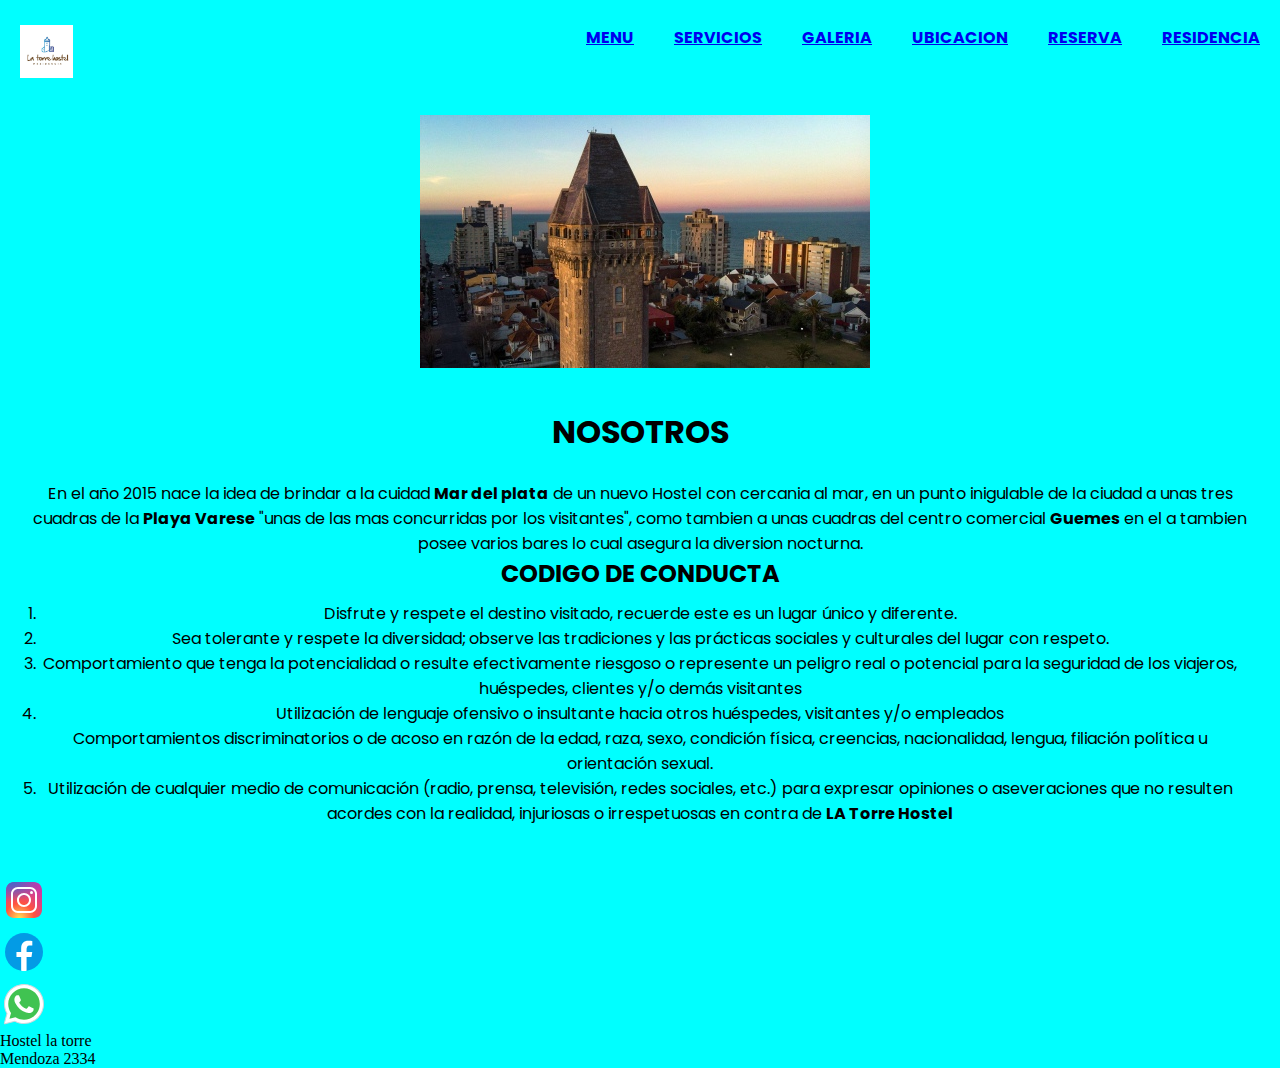
<file: index.html>
<!DOCTYPE html>
<html lang="en">
<head>
    <meta charset="UTF-8">
    <meta http-equiv="X-UA-Compatible" content="IE=edge">
    <meta name="viewport" content="width=device-width, initial-scale=1.0">
    <link rel="stylesheet" href="./style/style.css">
    <link href="https://cdn.jsdelivr.net/npm/bootstrap@5.0.2/dist/css/bootstrap.min.css" rel="stylesheet" integrity="sha384-EVSTQN3/azprG1Anm3QDgpJLIm9Nao0Yz1ztcQTwFspd3yD65VohhpuuCOmLASjC" crossorigin="anonymous">
    <title>Hostel La Torre</title>
</head>
<body>
    <header><!--barra de navegacion-->
        
        <nav>            
            <ul class="ul">                
                <li class="li">
                    <a href="./index.html"><img  src="./img/fondo/latorrehostel.jpg" alt="icono" width="10%"></a></li>
                    
                <li class="li">
                    <a href="./index.html">MENU</a>
                </li>
                <li class="li">
                    <a href="./pages/servicios.html">SERVICIOS</a>
                </li>
                <li class="li">
                    <a href="./pages/galeria.html">GALERIA</a>
                </li>
                <li class="li">
                    <a href="./pages/ubicacion.html">UBICACION</a>
                </li>
                <li class="li">
                    <a href="./pages/reserva.html">RESERVA</a>
                </li>
                <li class="li">
                    <a href="./pages/residencia.html">RESIDENCIA</a>
                </li>
                
            </ul>
        </nav>
    </header>
    <!--imagen de portada-->
    
<main>
    <div class="fondo">
        <img src="./img/fondo/fondo1.jpg" alt="la torre Hostel">   
    </div>
    <!--introduccion-->
    <section class="section2" >
        <h1>NOSOTROS</h1><br>
        <p>
            En el año 2015 nace la idea de brindar a la cuidad <b>Mar del plata</b> de  un nuevo Hostel con cercania al mar, en un punto inigulable de la ciudad a unas tres cuadras de la <b>Playa Varese</b> "unas de las mas concurridas por los visitantes", como tambien a unas cuadras del centro comercial <b>Guemes</b> en el a tambien posee varios bares lo cual asegura la diversion nocturna. 
        </p>
        <!--codigo de conducta-->
            <h2>CODIGO DE CONDUCTA</h2>      
                <ol> <!--lista del codigo de conducta-->
                    <div class="lista">
                    <li>
                        Disfrute y respete el destino visitado, recuerde este es un lugar único y diferente.
                    </li>
                    <li>
                        Sea tolerante y respete la diversidad; observe las tradiciones y las prácticas sociales y culturales del lugar con respeto.
                    </li>
                    <li>
                        Comportamiento que tenga la potencialidad o resulte efectivamente riesgoso o represente un peligro real o potencial para la seguridad de los viajeros, huéspedes, clientes y/o demás visitantes
                    </li>
                    <li>
                        Utilización de lenguaje ofensivo o insultante hacia otros huéspedes, visitantes y/o empleados
                    </li>
                        Comportamientos discriminatorios o de acoso en razón de la edad, raza, sexo, condición física, creencias, nacionalidad, lengua, filiación política u orientación sexual.
                    <li>
                        Utilización de cualquier medio de comunicación (radio, prensa, televisión, redes sociales, etc.) para expresar opiniones o aseveraciones que no resulten acordes con la realidad, injuriosas o irrespetuosas en contra de <b>LA Torre Hostel</b>
                    </li>
                </div>
                </ol>
    </section>
</main>

    <footer>      <!--footer--> 
        <div class="container-fluid">
            <div class="col mt-5 p-10">
                    
                    <div class="row-xs-12 row-md-8 row-lg-6">
                        <a target="_blank" href="https://www.instagram.com/casa_la_torre_mdp/?next=%2F">
                            <img src="./img/fondo/iconos/icons8-instagram.svg" alt="icono instagram"></a>   
                    </div>
                    <div class="row-xs-12 row-md-6 row-lg-3">
                        <a target="_blank"href="https://www.facebook.com/Latorremardelplata?paipv=0&eav=Afb8zsIfS1-5_x5h6Wieg5LSdOby6JA72LX4Ff8fGbTlFO50txLjLBIxqN9G900y6xI"><img src="./img/fondo/iconos/icons8-facebook-nuevo.svg" alt="logo facebook"></a>  
                    </div>
                    <div class="row-xs-12 row-md-6 row-lg-3">
                        <a target="_blank" href="https://api.whatsapp.com/send?phone=2236010944"> <img src="./img/fondo/iconos/icons8-whatsapp.svg" alt="whatsapp"></a>
                    </div>
                    <div class="row-xs-12 row-md-6 row-lg-3">
                        <p class="h4">Hostel la torre</p>
                        <p class="text-secundary">Mendoza 2334</p>
                    </div>
                </div>
        </div>
            
    </footer>
    <script src="https://cdn.jsdelivr.net/npm/bootstrap@5.0.2/dist/js/bootstrap.bundle.min.js" integrity="sha384-MrcW6ZMFYlzcLA8Nl+NtUVF0sA7MsXsP1UyJoMp4YLEuNSfAP+JcXn/tWtIaxVXM" crossorigin="anonymous"></script>
</body>
</html>
</file>
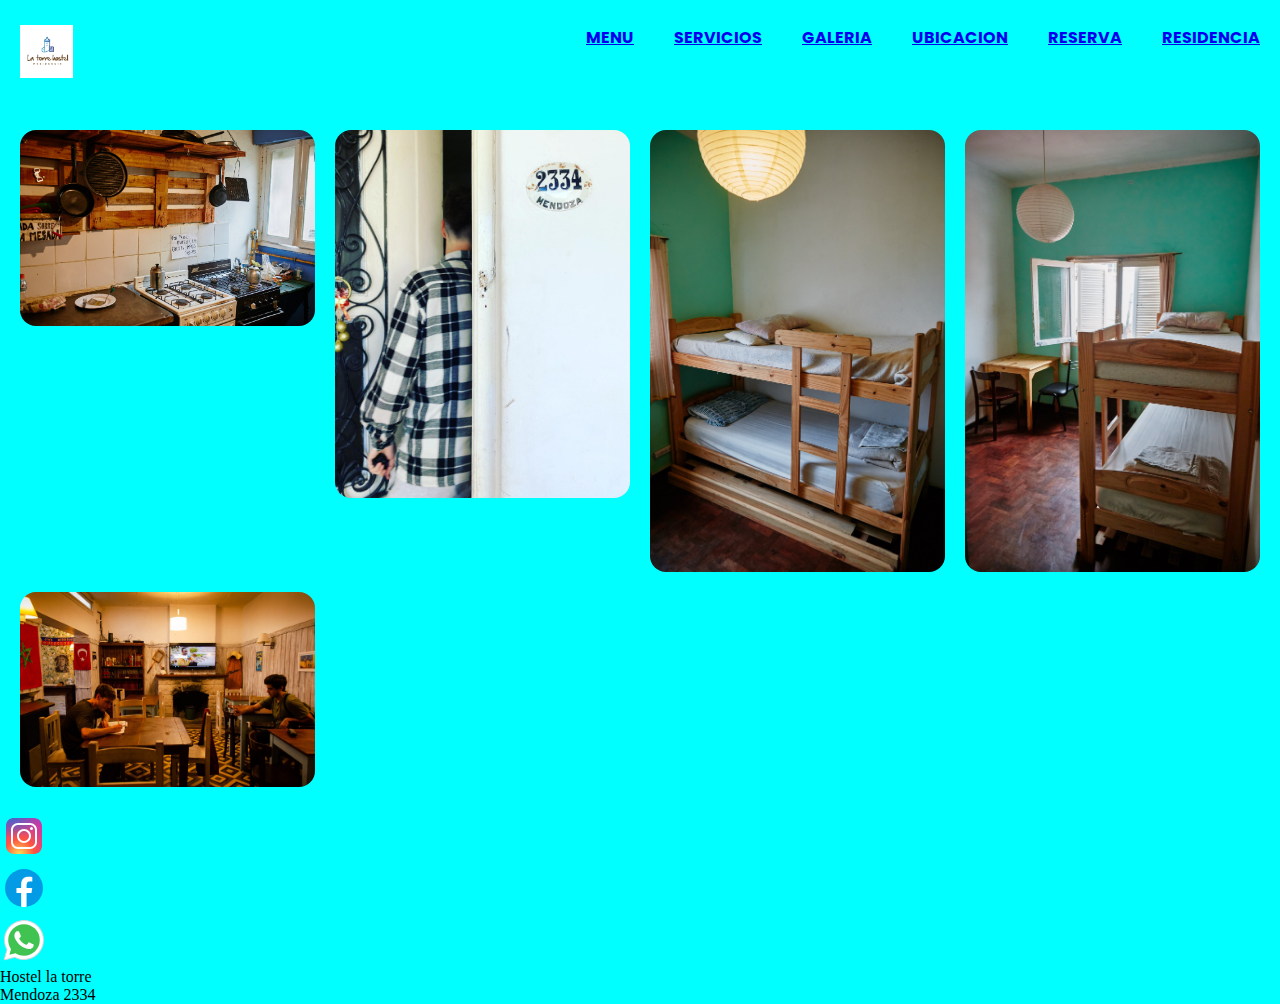
<file: pages/galeria.html>
<!DOCTYPE html>
<html lang="en">
<head>
    <meta charset="UTF-8">
    <meta http-equiv="X-UA-Compatible" content="IE=edge">
    <meta name="viewport" content="width=device-width, initial-scale=1.0">
    <link rel="stylesheet" href="../style/style.css">
    <link href="https://cdn.jsdelivr.net/npm/bootstrap@5.0.2/dist/css/bootstrap.min.css" rel="stylesheet" integrity="sha384-EVSTQN3/azprG1Anm3QDgpJLIm9Nao0Yz1ztcQTwFspd3yD65VohhpuuCOmLASjC" crossorigin="anonymous">

    <title>Galeria</title>
</head>
<body>
    <header>
        <nav>
        <ul class="ul">                
                        <li class="li">
                            <a href="../index.html"><img src="../img/fondo/latorrehostel.jpg" alt="icono" width="10%"></a></li>
                            
                        <li class="li">
                            <a href="../index.html">MENU</a>
                        </li>
                        <li class="li">
                            <a href="./servicios.html">SERVICIOS</a>
                        </li>
                        <li class="li">
                            <a href="./galeria.html">GALERIA</a>
                        </li>
                        <li class="li">
                            <a href="./ubicacion.html">UBICACION</a>
                        </li>
                        <li class="li">
                            <a href="./reserva.html">RESERVA</a>
                        </li>
                        <li class="li">
                            <a href="./residencia.html">RESIDENCIA</a>
                        </li>
                    </ul>
        </nav>
    </header>
<main>
    <div class="galeria">
        <div class="gridGaleria ancho">
            <img src="../img/habitaciones/cocina2.jpg" alt="COCINA"></div>
        <div class="gridGaleria alto">
            <img src="../img/habitaciones/entrada.jpg" alt="entrada"></div>
        <div class="gridGaleria ancho">
            <img src="../img/habitaciones/habitacion1.jpg" alt="habitacion1"></div>
        <div class="gridGaleria alto">
            <img src="../img/habitaciones/habitacion4.jpg" alt="habitacion2"></div>
        <div class="gridGaleria ancho">
            <img src="../img/habitaciones/salon 1.jpg" alt="salon"></div>
    </div>
</main>
    <footer> 
        <div class="container-fluid">
            <div class="col mt-5 p-10 ">
                    
                    <div class="row-xs-12 row-md-8 row-lg-6">
                        <a target="_blank" href="https://www.instagram.com/casa_la_torre_mdp/?next=%2F">
                            <img src="../img/fondo/iconos/icons8-instagram.svg" alt="icono instagram"></a>   
                    </div>
                    <div class="row-xs-12 row-md-6 row-lg-3">
                        <a target="_blank"href="https://www.facebook.com/Latorremardelplata?paipv=0&eav=Afb8zsIfS1-5_x5h6Wieg5LSdOby6JA72LX4Ff8fGbTlFO50txLjLBIxqN9G900y6xI"><img src="../img/fondo/iconos/icons8-facebook-nuevo.svg" alt="logo facebook"></a>  
                    </div>
                    <div class="row-xs-12 row-md-6 row-lg-3">
                        <a target="_blank" href="https://api.whatsapp.com/send?phone=2236010944"> <img src="../img/fondo/iconos/icons8-whatsapp.svg" alt="whatsapp"></a>
                    </div>
                    <div class="row-xs-12 row-md-6 row-lg-3">
                        <p class="h4">Hostel la torre</p>
                        <p class="text-secundary">Mendoza 2334</p>
                    </div>
                </div>
        </div>
    </footer> 
   <!--footer <script src="https://cdn.jsdelivr.net/npm/bootstrap@5.0.2/dist/js/bootstrap.bundle.min.js" integrity="sha384-MrcW6ZMFYlzcLA8Nl+NtUVF0sA7MsXsP1UyJoMp4YLEuNSfAP+JcXn/tWtIaxVXM" crossorigin="anonymous"></script>-->
</body>    
</html>
</file>
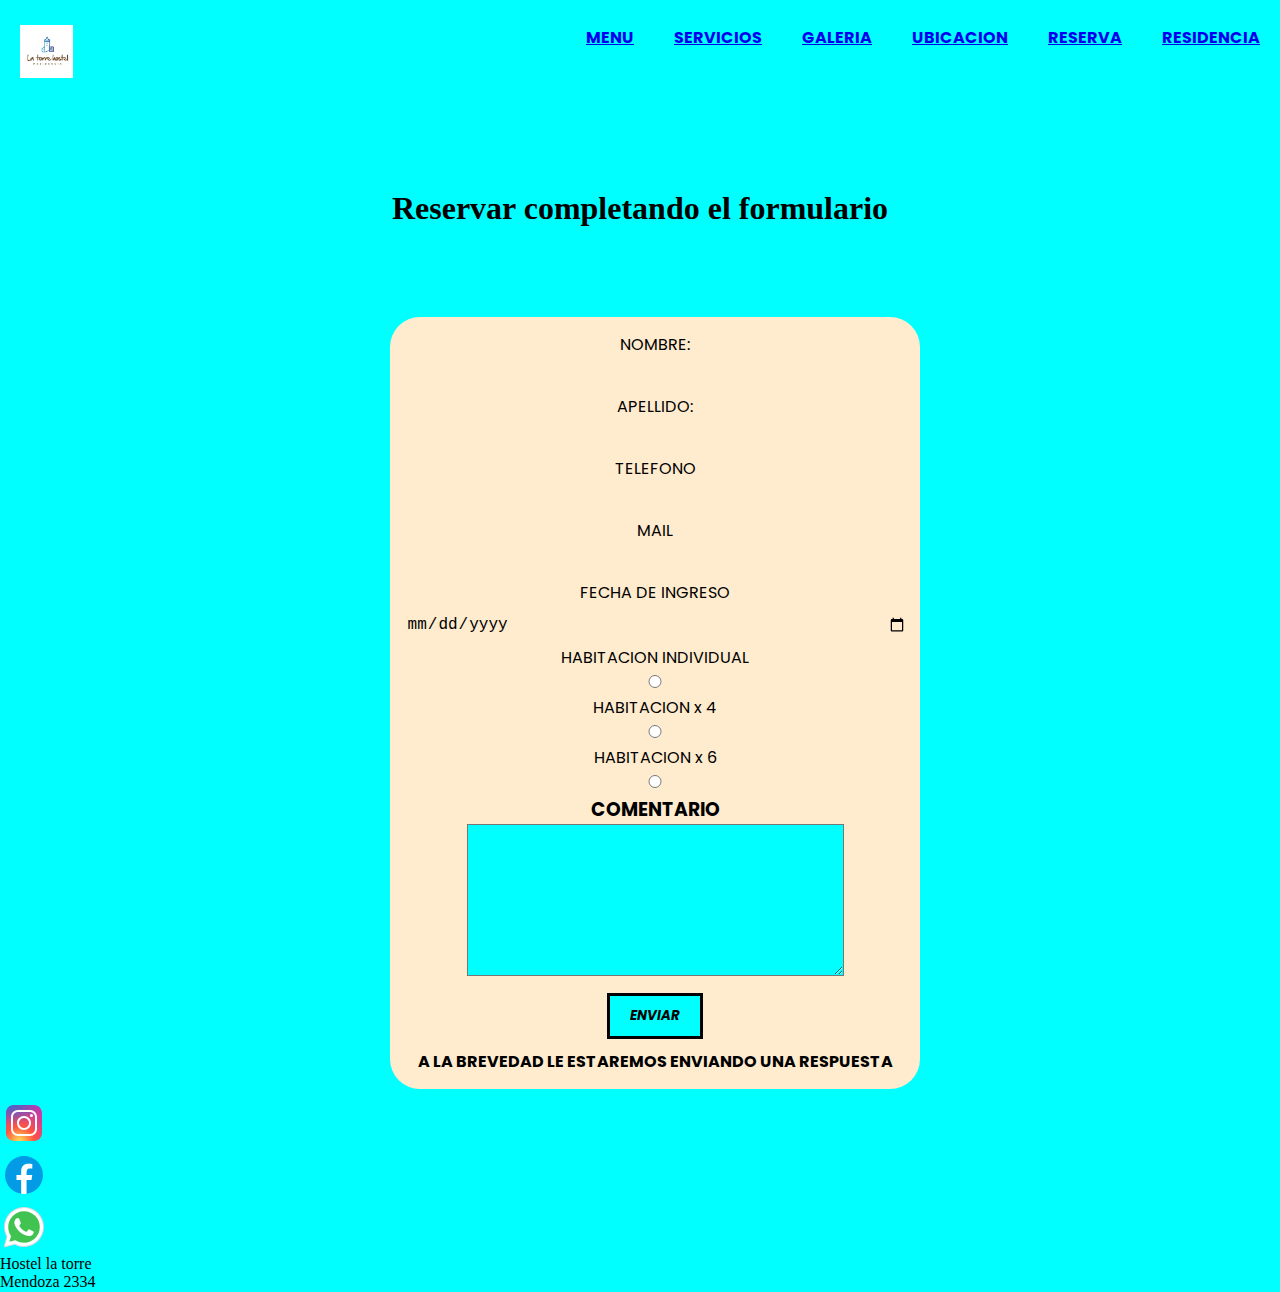
<file: pages/reserva.html>
<!DOCTYPE html>
<html lang="en">
<head>
    <meta charset="UTF-8">
    <meta http-equiv="X-UA-Compatible" content="IE=edge">
    <meta name="viewport" content="width=device-width, initial-scale=1.0">
    <link rel="stylesheet" href="../style/style.css">
    <link href="https://cdn.jsdelivr.net/npm/bootstrap@5.0.2/dist/css/bootstrap.min.css" rel="stylesheet" integrity="sha384-EVSTQN3/azprG1Anm3QDgpJLIm9Nao0Yz1ztcQTwFspd3yD65VohhpuuCOmLASjC" crossorigin="anonymous">

    <title>RESERVA</title>
</head>
<body>
    
<header> <!--barra de navegacion-->
        <nav>
        <ul class="ul">                
                    <li class="li">
                        <a href="../index.html"><img  src="../img/fondo/latorrehostel.jpg" alt="icono" width="10%"></a></li>         
                        <li class="li">
                        <a href="../index.html">MENU</a>
                    </li>
                    <li class="li">
                        <a href="./servicios.html">SERVICIOS</a>
                    </li>
                    <li class="li">
                        <a href="./galeria.html">GALERIA</a>
                    </li>
                    <li class="li">
                        <a href="./ubicacion.html">UBICACION</a>
                    </li>
                    <li class="li">
                        <a href="./reserva.html">RESERVA</a>
                    </li>
                    <li class="li">
                        <a href="./residencia.html">RESIDENCIA</a>
                    </li>
            </ul>
        </nav>
    </header>
</main> <!--formulario de reserva-->
<h1 class="h1"> Reservar completando el formulario</h1>
    <form class="formulario">
        <label for="name" class="label">NOMBRE:</label>
        <input type="text" id="name" name="name" class="input">
        <label for="lname" class="label">APELLIDO:</label>
        <input type="text" id="lname" name="lname" class="input">
        <label for="number" class="label">TELEFONO</label> 
        <input type="number" id="number" name="number" class="input">
        <label for="mail" class="label">MAIL</label>
        <input type="email" name="mail" id="mail" class="input">
        <label for="date" class="label">FECHA DE INGRESO</label>
        <input type="date" id="date" date="date" class="input"></input>
        <label for="radio" class="label">HABITACION INDIVIDUAL</label>
        <input type="radio" name="HABITACION" id="HABITACION" class="input">
        <label for="radio" class="label">HABITACION x 4</label>
        <input type="radio" name="HABITACION" id="HABITACION" class="input">
        <label for="radio" class="label">HABITACION x 6</label>
        <input type="radio" name="HABITACION" id="HABITACION" class="input">
    <h3 class="h3">COMENTARIO</h3>
        <label for="text" class="label"></label>
        
        <textarea  name="text" id="text" cols="45" rows="10"></textarea><br>
        <button type="submit" value="submit">ENVIAR</button>
        <h4 class="h3"> A LA BREVEDAD LE ESTAREMOS ENVIANDO UNA RESPUESTA</h4> 
    </form>
    
    <!--redes-->
<footer> 
    <div class="container-fluid">
        <div class="col p-10 mt-5">
                
                <div class="row-xs-12 row-md-8 row-lg-6">
                    <a target="_blank" href="https://www.instagram.com/casa_la_torre_mdp/?next=%2F">
                        <img src="../img/fondo/iconos/icons8-instagram.svg" alt="icono instagram"></a>   
                </div>
                <div class="row-xs-12 row-md-6 row-lg-3">
                    <a target="_blank"href="https://www.facebook.com/Latorremardelplata?paipv=0&eav=Afb8zsIfS1-5_x5h6Wieg5LSdOby6JA72LX4Ff8fGbTlFO50txLjLBIxqN9G900y6xI"><img src="../img/fondo/iconos/icons8-facebook-nuevo.svg" alt="logo facebook"></a>  
                </div>
                <div class="row-xs-12 row-md-6 row-lg-3">
                    <a target="_blank" href="https://api.whatsapp.com/send?phone=2236010944"> <img src="../img/fondo/iconos/icons8-whatsapp.svg" alt="whatsapp"></a>
                </div>
                <div class="row-xs-12 row-md-6 row-lg-3">
                    <p class="h4">Hostel la torre</p>
                    <p class="text-secundary">Mendoza 2334</p>
                </div>
            </div>
    </div>
</footer> 
<script src="https://cdn.jsdelivr.net/npm/bootstrap@5.0.2/dist/js/bootstrap.bundle.min.js" integrity="sha384-MrcW6ZMFYlzcLA8Nl+NtUVF0sA7MsXsP1UyJoMp4YLEuNSfAP+JcXn/tWtIaxVXM" crossorigin="anonymous"></script>
</body>      
</html>
</file>
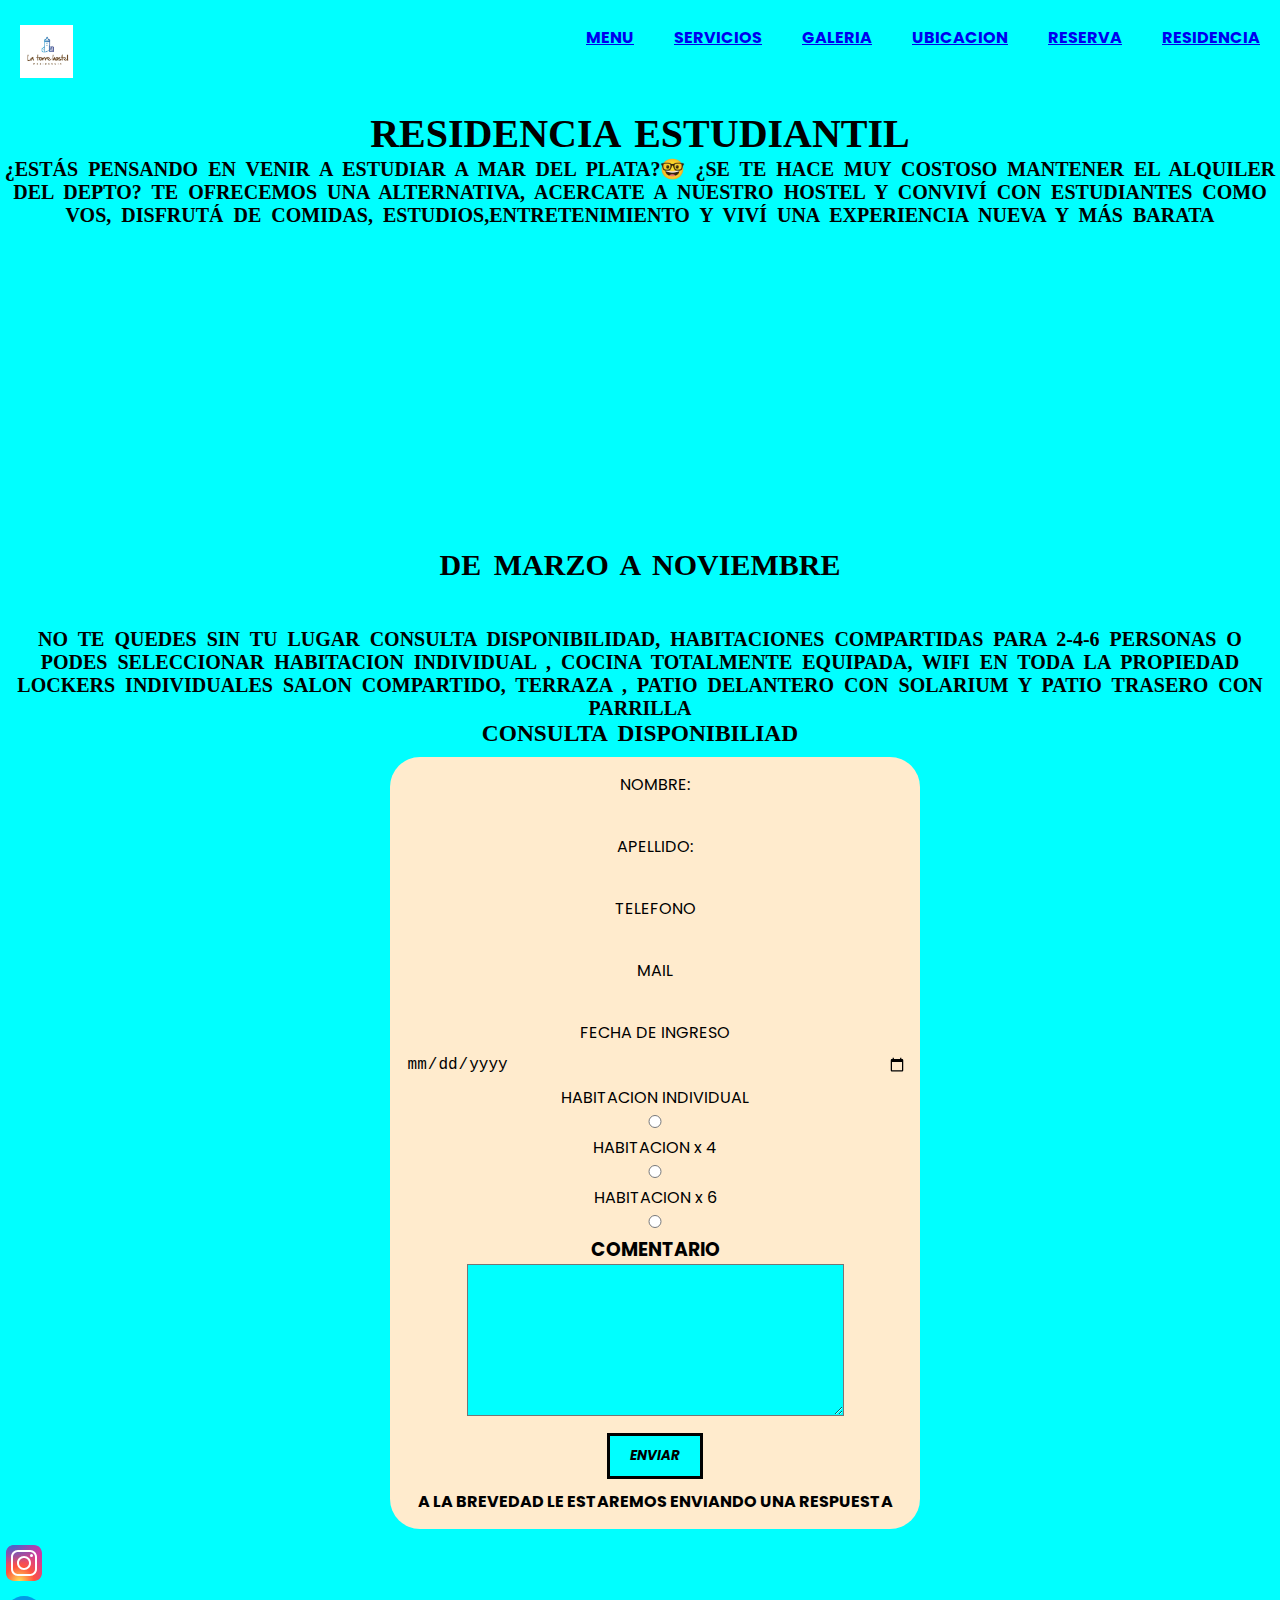
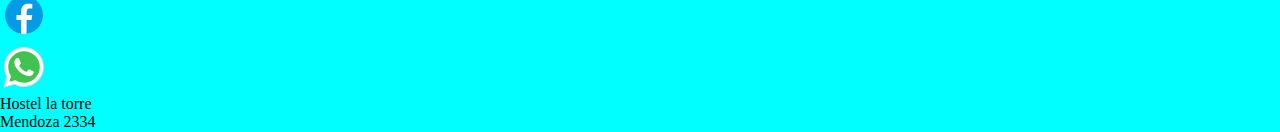
<file: pages/residencia.html>
<!DOCTYPE html>
<html lang="en">
<head>
    <meta charset="UTF-8">
    <meta http-equiv="X-UA-Compatible" content="IE=edge">
    <meta name="viewport" content="width=re, initial-scale=1.0">
    <link rel="stylesheet" href="../style/style.css">
    <link href="https://cdn.jsdelivr.net/npm/bootstrap@5.0.2/dist/css/bootstrap.min.css" rel="stylesheet" integrity="sha384-EVSTQN3/azprG1Anm3QDgpJLIm9Nao0Yz1ztcQTwFspd3yD65VohhpuuCOmLASjC" crossorigin="anonymous">

    <title>RESIDENCIA</title>
</head>
<body>
    
<header>
    <nav>
        <ul class="ul">                
                    <li class="li">
                        <a href="../index.html"><img  src="../img/fondo/latorrehostel.jpg" alt="icono" width="10%"></a></li>
                        
                    <li class="li">
                        <a href="../index.html">MENU</a>
                    </li>
                    <li class="li">
                        <a href="./servicios.html">SERVICIOS</a>
                    </li>
                    <li class="li">
                        <a href="./galeria.html">GALERIA</a>
                    </li>
                    <li class="li">
                        <a href="./ubicacion.html">UBICACION</a>
                    </li>
                    <li class="li">
                        <a href="./reserva.html">RESERVA</a>
                    </li>
                    <li class="li">
                        <a href="./residencia.html">RESIDENCIA</a>
                    </li>
            </ul>
        </nav>
    </header>
<main>
    
        <section class="section">
        <H1>RESIDENCIA ESTUDIANTIL</H1>
        <P>
            ¿Estás pensando en venir a estudiar a Mar del Plata?🤓 ¿Se te hace muy costoso mantener el alquiler del depto? Te ofrecemos una alternativa, acercate a nuestro hostel y conviví con estudiantes como vos, disfrutá de comidas, estudios,entretenimiento y viví una experiencia nueva y más barata
        </P>
        </section> 
    <div class="video">  
            <a href="https://www.youtube.com/watch?v=Sebtily7V50"><iframe width="560" height="315" src="https://www.youtube-nocookie.com/embed/Sebtily7V50" title="YouTube video player" frameborder="0" allow="accelerometer; autoplay; clipboard-write; encrypted-media; gyroscope; picture-in-picture; web-share" allowfullscreen></iframe>
                </a>
    </div>  
        <section class="section">  
        <H2>DE MARZO A NOVIEMBRE</H2><BR></BR>
        <p>NO TE QUEDES SIN TU LUGAR CONSULTA DISPONIBILIDAD, HABITACIONES COMPARTIDAS PARA 2-4-6 PERSONAS O PODES SELECCIONAR HABITACION INDIVIDUAL , COCINA TOTALMENTE EQUIPADA, WIFI EN TODA LA PROPIEDAD LOCKERS INDIVIDUALES SALON COMPARTIDO, TERRAZA , PATIO DELANTERO CON SOLARIUM Y PATIO TRASERO CON PARRILLA</p>
    <h3>CONSULTA DISPONIBILIAD</h3>
    </section> 
    <!--formulario de consulta de reserva-->
        <form class="formulario">
            <label for="name" class="label">NOMBRE:</label>
            <input type="text" id="name" name="name" class="input">
            <label for="lname" class="label">APELLIDO:</label>
            <input type="text" id="lname" name="lname" class="input">
            <label for="number" class="label">TELEFONO</label> 
            <input type="number" id="number" name="number" class="input">
            <label for="mail" class="label">MAIL</label>
            <input type="email" name="mail" id="mail" class="input" required>
            <label for="date" class="label">FECHA DE INGRESO</label>
            <input type="date" id="date" name="date" class="input"></input>
            <label for="radio" class="label">HABITACION INDIVIDUAL</label>
            <input type="radio" name="HABITACION" id="HABITACION" class="input">
            <label for="radio" class="label">HABITACION x 4</label>
            <input type="radio" name="HABITACION" id="HABITACION" class="input">
            <label for="radio" class="label">HABITACION x 6</label>
            <input type="radio" name="HABITACION" id="HABITACION" class="input">
            <h3 class="h3">COMENTARIO</h3>
            <label for="text"       class="label"></label>
            <textarea  name="text" id="text" cols="45" rows="10"></textarea>
            <button type="submit" value="submit">ENVIAR</button>
            <h4 class="h3"> A LA BREVEDAD LE ESTAREMOS ENVIANDO UNA RESPUESTA</h4> 
        </form>
</main>

<footer> 
    <div class="container-fluid">
        <div class="col p-10 mt-5">
                
                <div class="row-xs-12 row-md-8 row-lg-6">
                    <a target="_blank" href="https://www.instagram.com/casa_la_torre_mdp/?next=%2F">
                        <img src="../img/fondo/iconos/icons8-instagram.svg" alt="icono instagram"></a>   
                </div>
                <div class="row-xs-12 row-md-6 row-lg-3">
                    <a target="_blank"href="https://www.facebook.com/Latorremardelplata?paipv=0&eav=Afb8zsIfS1-5_x5h6Wieg5LSdOby6JA72LX4Ff8fGbTlFO50txLjLBIxqN9G900y6xI"><img src="../img/fondo/iconos/icons8-facebook-nuevo.svg" alt="logo facebook"></a>  
                </div>
                <div class="row-xs-12 row-md-6 row-lg-3">
                    <a target="_blank" href="https://api.whatsapp.com/send?phone=2236010944"> <img src="../img/fondo/iconos/icons8-whatsapp.svg" alt="whatsapp"></a>
                </div>
                <div class="row-xs-12 row-md-6 row-lg-3">
                    <p class="h4">Hostel la torre</p>
                    <p class="text-secundary">Mendoza 2334</p>
                </div>
            </div>
    </div>
</footer>
<script src="https://cdn.jsdelivr.net/npm/bootstrap@5.0.2/dist/js/bootstrap.bundle.min.js" integrity="sha384-MrcW6ZMFYlzcLA8Nl+NtUVF0sA7MsXsP1UyJoMp4YLEuNSfAP+JcXn/tWtIaxVXM" crossorigin="anonymous"></script>
</body>
</html>
</file>
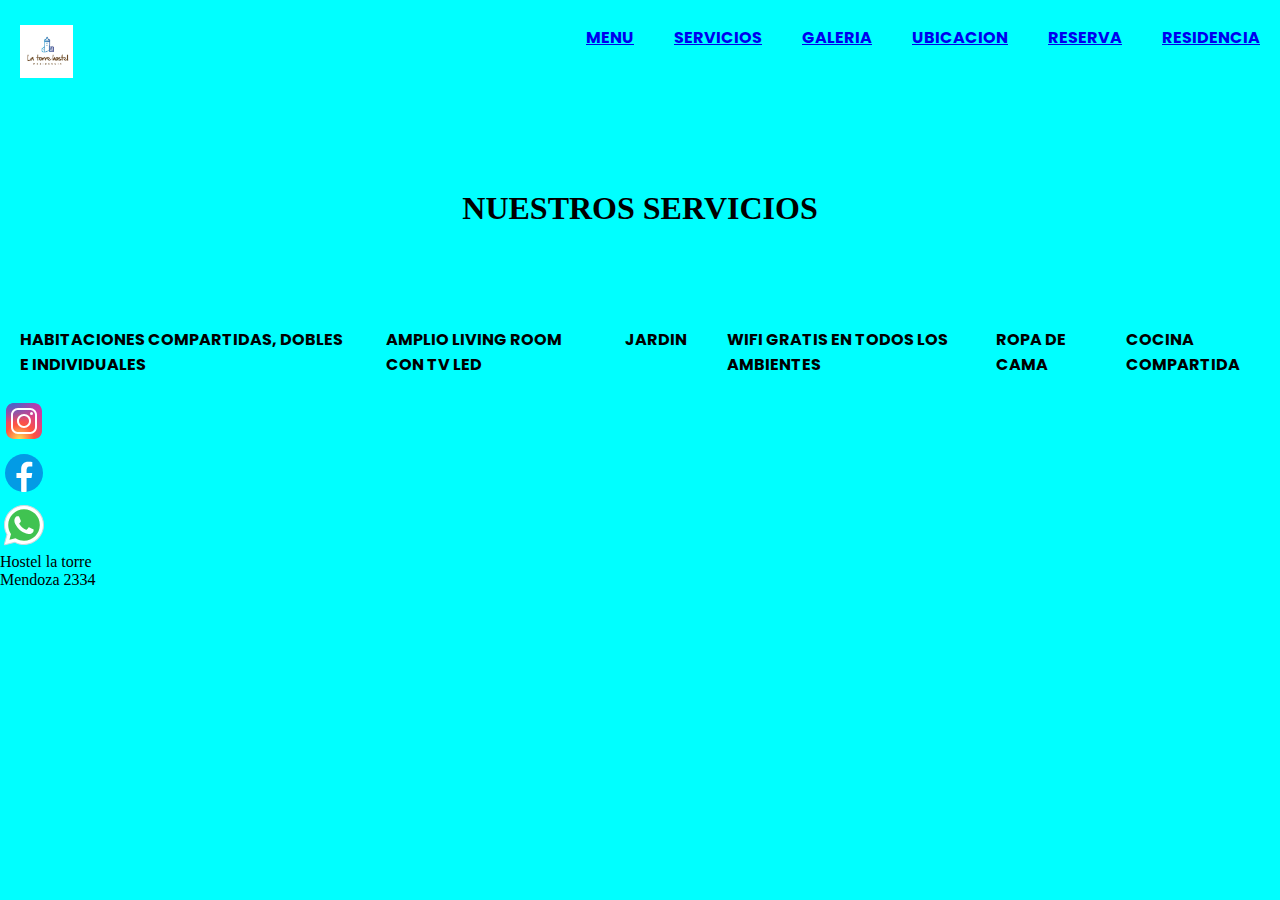
<file: pages/servicios.html>
<!DOCTYPE html>
<html lang="en">
<head>
    <meta charset="UTF-8">
    <meta http-equiv="X-UA-Compatible" content="IE=edge">
    <meta name="viewport" content="width=device-width, initial-scale=1.0">
    <link rel="stylesheet" href="../style/style.css">
    <link href="https://cdn.jsdelivr.net/npm/bootstrap@5.0.2/dist/css/bootstrap.min.css" rel="stylesheet" integrity="sha384-EVSTQN3/azprG1Anm3QDgpJLIm9Nao0Yz1ztcQTwFspd3yD65VohhpuuCOmLASjC" crossorigin="anonymous">

    <title>SERVICIOS</title>
</head>
<body>
<header>
    <nav>
        <ul class="ul">                
                    <li class="li">
                        <a href="../index.html"><img  src="../img/fondo/latorrehostel.jpg" alt="icono" width="10%"></a></li>
                        
                    <li class="li">
                        <a href="../index.html">MENU</a>
                    </li>
                    <li class="li">
                        <a href="./servicios.html">SERVICIOS</a>
                    </li>
                    <li class="li">
                        <a href="./galeria.html">GALERIA</a>
                    </li>
                    <li class="li">
                        <a href="./ubicacion.html">UBICACION</a>
                    </li>
                    <li class="li">
                        <a href="./reserva.html">RESERVA</a>
                    </li>
                    <li class="li">
                        <a href="./residencia.html">RESIDENCIA</a>
                    </li>
            </ul>
        </nav>
    </header>

    
<h1 class="h1">NUESTROS SERVICIOS</h1> 
<ul class="ul">
    <li class="li">HABITACIONES COMPARTIDAS, DOBLES E INDIVIDUALES</li>
    <li class="li">AMPLIO LIVING ROOM CON TV LED</li>
    <li class="li">JARDIN</li>
    <li class="li">WIFI GRATIS EN TODOS LOS AMBIENTES</li>
    <li class="li">ROPA DE CAMA</li>
    <li class="li">COCINA COMPARTIDA</li>
</ul>
<footer> 
    <div class="container-fluid">
        <div class="col p-10 bg-light">
                
                <div class="row-xs-12 row-md-8 row-lg-6">
                    <a target="_blank" href="https://www.instagram.com/casa_la_torre_mdp/?next=%2F">
                        <img src="../img/fondo/iconos/icons8-instagram.svg" alt="icono instagram"></a>   
                </div>
                <div class="row-xs-12 row-md-6 row-lg-3">
                    <a target="_blank"href="https://www.facebook.com/Latorremardelplata?paipv=0&eav=Afb8zsIfS1-5_x5h6Wieg5LSdOby6JA72LX4Ff8fGbTlFO50txLjLBIxqN9G900y6xI"><img src="../img/fondo/iconos/icons8-facebook-nuevo.svg" alt="logo facebook"></a>  
                </div>
                <div class="row-xs-12 row-md-6 row-lg-3">
                    <a target="_blank" href="https://api.whatsapp.com/send?phone=2236010944"> <img src="../img/fondo/iconos/icons8-whatsapp.svg" alt="whatsapp"></a>
                </div>
                <div class="row-xs-12 row-md-6 row-lg-3">
                    <p class="h4">Hostel la torre</p>
                    <p class="text-secundary">Mendoza 2334</p>
                </div>
            </div>
    </div>
</footer>
<script src="https://cdn.jsdelivr.net/npm/bootstrap@5.0.2/dist/js/bootstrap.bundle.min.js" integrity="sha384-MrcW6ZMFYlzcLA8Nl+NtUVF0sA7MsXsP1UyJoMp4YLEuNSfAP+JcXn/tWtIaxVXM" crossorigin="anonymous"></script>
</body> 
</html>
</file>
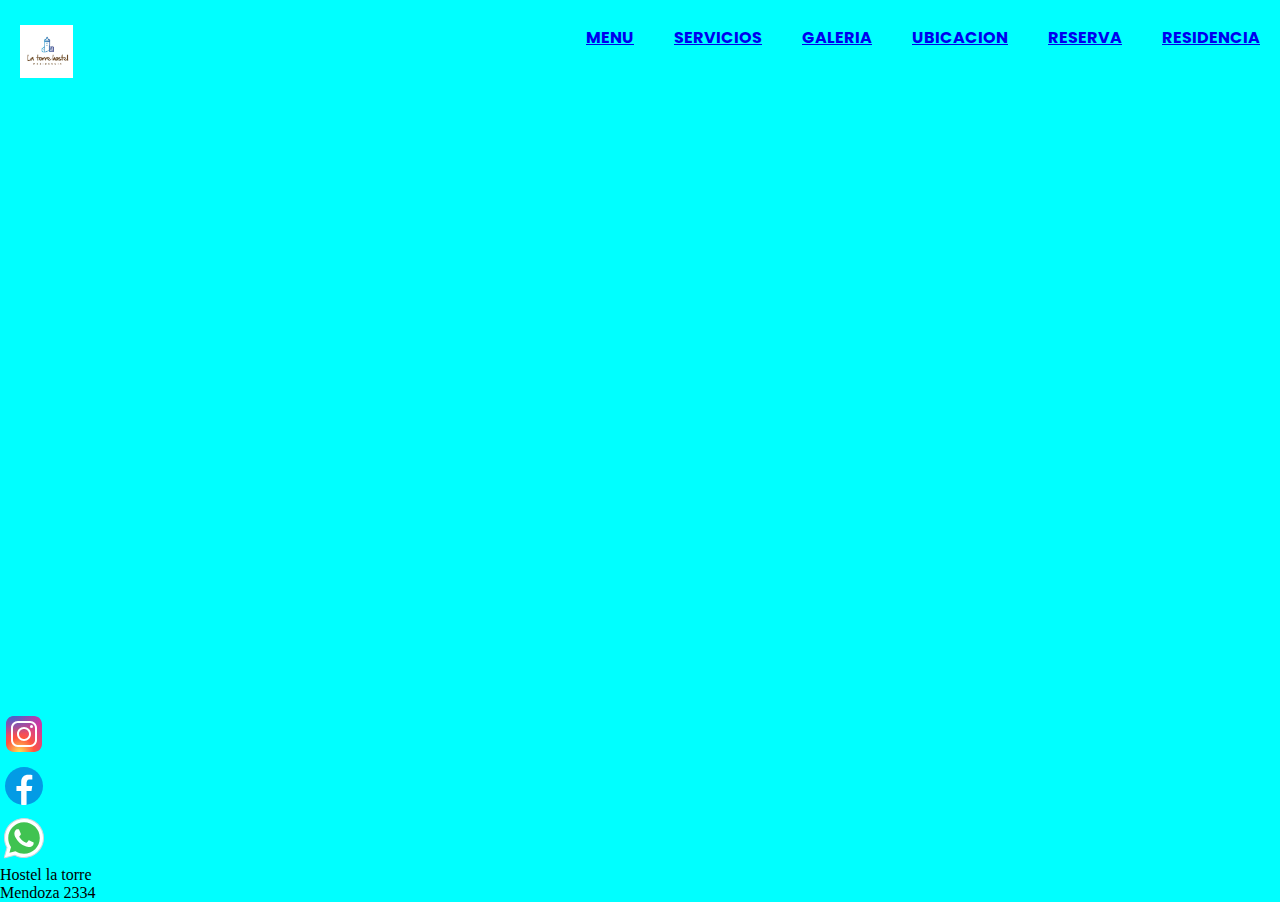
<file: pages/ubicacion.html>
<!DOCTYPE html>
<html lang="en">
<head>
    <meta charset="UTF-8">
    <meta http-equiv="X-UA-Compatible" content="IE=edge">
    <meta name="viewport" content="width=device-width, initial-scale=1.0">
    <link rel="stylesheet" href="../style/style.css">
    <link href="https://cdn.jsdelivr.net/npm/bootstrap@5.0.2/dist/css/bootstrap.min.css" rel="stylesheet" integrity="sha384-EVSTQN3/azprG1Anm3QDgpJLIm9Nao0Yz1ztcQTwFspd3yD65VohhpuuCOmLASjC" crossorigin="anonymous">

    <title>ubicacion</title>
</head>
<body>
    
<header>
    <nav>
        <ul class="ul">                
                    <li class="li">
                        <a href="../index.html"><img  src="../img/fondo/latorrehostel.jpg" alt="icono" width="10%"></a></li>
                        
                    <li class="li">
                        <a href="../index.html">MENU</a>
                    </li>
                    <li class="li">
                        <a href="./servicios.html">SERVICIOS</a>
                    </li>
                    <li class="li">
                        <a href="./galeria.html">GALERIA</a>
                    </li>
                    <li class="li">
                        <a href="./ubicacion.html">UBICACION</a>
                    </li>
                    <li class="li">
                        <a href="./reserva.html">RESERVA</a>
                    </li>
                    <li class="li">
                        <a href="./residencia.html">RESIDENCIA</a>
                    </li>
        </ul>
</nav>
</header>
    <main> 
        <div class="mapa">
            <iframe src="https://www.google.com/maps/embed?pb=!1m18!1m12!1m3!1d785.8680357876274!2d-57.5346558348372!3d-38.01277107971673!2m3!1f0!2f0!3f0!3m2!1i1024!2i768!4f13.1!3m3!1m2!1s0x9584dc399f53a09f%3A0xf524d7aa2c2acf7e!2sMendoza%202334%2C%20B7600EPH%20Mar%20del%20Plata%2C%20Provincia%20de%20Buenos%20Aires!5e0!3m2!1ses-419!2sar!4v1676239045227!5m2!1ses-419!2sar" width="800" height="600" style="border:0;" allowfullscreen="" loading="lazy" referrerpolicy="no-referrer-when-downgrade" ></iframe>
    </div>             
</main>

<footer> 
    <div class="container-fluid">
        <div class="col p-10 mt-5">
                
                <div class="row-xs-12 row-md-8 row-lg-6">
                    <a target="_blank" href="https://www.instagram.com/casa_la_torre_mdp/?next=%2F">
                        <img src="../img/fondo/iconos/icons8-instagram.svg" alt="icono instagram"></a>   
                </div>
                <div class="row-xs-12 row-md-6 row-lg-3">
                    <a target="_blank"href="https://www.facebook.com/Latorremardelplata?paipv=0&eav=Afb8zsIfS1-5_x5h6Wieg5LSdOby6JA72LX4Ff8fGbTlFO50txLjLBIxqN9G900y6xI"><img src="../img/fondo/iconos/icons8-facebook-nuevo.svg" alt="logo facebook"></a>  
                </div>
                <div class="row-xs-12 row-md-6 row-lg-3">
                    <a target="_blank" href="https://api.whatsapp.com/send?phone=2236010944"> <img src="../img/fondo/iconos/icons8-whatsapp.svg" alt="whatsapp"></a>
                </div>
                <div class="row-xs-12 row-md-6 row-lg-3">
                    <p class="h4">Hostel la torre</p>
                    <p class="text-secundary">Mendoza 2334</p>
                </div>
            </div>
    </div>
</footer>
<!--<script src="https://cdn.jsdelivr.net/npm/bootstrap@5.0.2/dist/js/bootstrap.bundle.min.js" integrity="sha384-MrcW6ZMFYlzcLA8Nl+NtUVF0sA7MsXsP1UyJoMp4YLEuNSfAP+JcXn/tWtIaxVXM" crossorigin="anonymous"></script>-->
</body>
</html>
</file>
<file: style/style.css>
@import url('https://fonts.googleapis.com/css2?family=Poppins:ital@0;1&display=swap');

*{
  margin: 0;
  padding: 0;
  background-color: aqua;
  /*background-image: linear-gradient(to bottom right rgb(9, 117, 117) aqua );*/
}

.section{
  font-family: 'poppins'sans-serif,;
  font-weight: bolder;
  font-size: 20px;
  text-align: center;
  line-height: normal;
  letter-spacing: normal;
  word-spacing: 5px;
  text-transform: uppercase;
  color: black;
}

:root{
  --color: #17a2ff;
}

button{
  border: 3px solid;
  margin: 10px 20px;
  padding: 10px 20px;
  font-family: 'poppins',sans-serif;
  font-style: italic;
  font-weight: bold;
}
button:hover{
  
  text-decoration: none;
  font-family:'poppins'sans-serif;
  background-color: white;
  
  box-shadow: 0 0 20px var(--color);
  border-color: var(--color);
}
button span:nth-child(n){
  position: absolute;
  width: 100px;

}

/*.container {
  align-items: center;
  display: flex;
  justify-content: center;
  height: 100%;
  width: 100%;
}*/
nav{
  float: center;
  background: aqua;
  list-style-type: none;
  display: flex;
  justify-content: right;
  padding: 5px 0;
  
  
  } 
    
  nav ul li a::before{
    width: 0%;
    background-color: rgb(86, 44, 153);
    height: 5px;
    top: 0%;
    position: absolute;
    display: block;
    content: "";
    transition: width 0.5s;
  }
  nav ul li a:hover::before{
    width: 100%;
  }
.video{
  margin: 1px 380px;
  }
.section2{
  list-style-type: none;
  margin: 10px ;
  padding: 30px 10px;
  text-align: center;
  list-style-type: none;
  font-family: 'poppins',sans-serif;
  text-overflow: initial;
}
.formulario{
  background-color: blanchedalmond;
  margin: 10px 390px;
  width: 80%;
  max-width: 500px;
  padding: 15px 15px;
  border-radius: 30px;
  font-family: 'poppins',sans-serif;
  text-align: center;
  }
.label{
  background-color: blanchedalmond;
  top: 0%;
  }
.input{
  background: blanchedalmond;
  width: 100%;
  color: black;
  font-size: 1rem;
  padding: .6em .1em;
  border: none;
  }
  .h3{
    background-color: blanchedalmond;
    
  }
  .mapa{
    padding: 0px 280px;
    display: flex;
    justify-content: center;
    flex-direction: row-reverse;

  }
  .h1{
    padding: 80px 210px;
    text-align: center;
    justify-content: center;
  
  }
  
.ul {
  list-style: none;
  font-weight: bold;
  list-style-type: none;
  display: flex;
  justify-content: center;
  color: #000;
}
.li{
  padding: 10px 0px;
  font-family:'poppins',sans-serif;
  font-size: 100%;
  margin: 10px 20px;
  text-decoration: none;
  
}
.fondo{
  border-radius: 16px;
  width: 100%;
  margin: 5px ;
  display: flex;
  justify-content: center;
  text-decoration: none;


}
.icono{
  padding-top: 5px;
  text-align: left;
  }
  .galeria{
    display: grid;
    grid-template-columns: repeat(auto-fill, minmax(250px, 1fr));
    grid-auto-rows: minmax(200px, auto);
    gap: 20px; 
    padding: 20px;
    grid-auto-flow: dense;
    
  }
  .gridGaleria img {
    display: flex;
    border-radius: 16px;
    transition: transform 0.3s ease-in-out;
    align-items: center;
    justify-content: center;
    background-size: cover;
    background-position: center;
    background-repeat: no-repeat;
    width: 100%;
}
.gridGaleria:hover {
  filter: opacity(0.9);
  transform: scale(1.04);
}

    
@media screen and (max-width: 480px) {
  
  .ancho{
    grid-column: span 2;
    width: 100%;
        }
  .alto{
    grid-row: span 2;
    width: 100%;
  } 
  
  }

@media screen and (max-width: 760px) {
  .ancho{
    grid-column: span 2;
        }
  .alto{
    grid-row: span 2;
  } 
}
@media screen and (max-width: 1024px) {
  .ancho{
    grid-column: span 2;
        }
  .alto{
    grid-row: span 2;
  } 

}
@media screen and (max-width: 480px){
  .mapa{}
} 
@media screen and (max-width: 760px) {
  .mapa{}
    } 
@media screen and (max-width: 1024px) {
      .mapa{}
        }    


  

  
  
 /* @media (min-width: 1920px) {
    header{
      
    } 
  }
  @media (min-width: 1280px) {
    header{
      
    } 
  }
  @media (min-width: 800px) {
    header{
      
    } 
  }
  /*@media (min-width: 1920px) {
    .formulario{
      
    } 
  }
  @media (min-width: 1280px) {
    .formulario{
      
    } 
  }
  @media (min-width: 800px) {
    .formulario{
      
    } 
  }
  @media (min-width: 1920px) {
    .section{
      
    } 
    
  }
  @media (min-width: 1280px) {
    .section{
      
    } 
    
  }
  @media (min-width: 800px) {
    .section{
      
    } 
    
  }
*/
.lista{
  text-decoration: none;
  font-family:'poppins',sans-serif;
  font-size: 100%;
  margin: 10px 20px;
}
</file>
